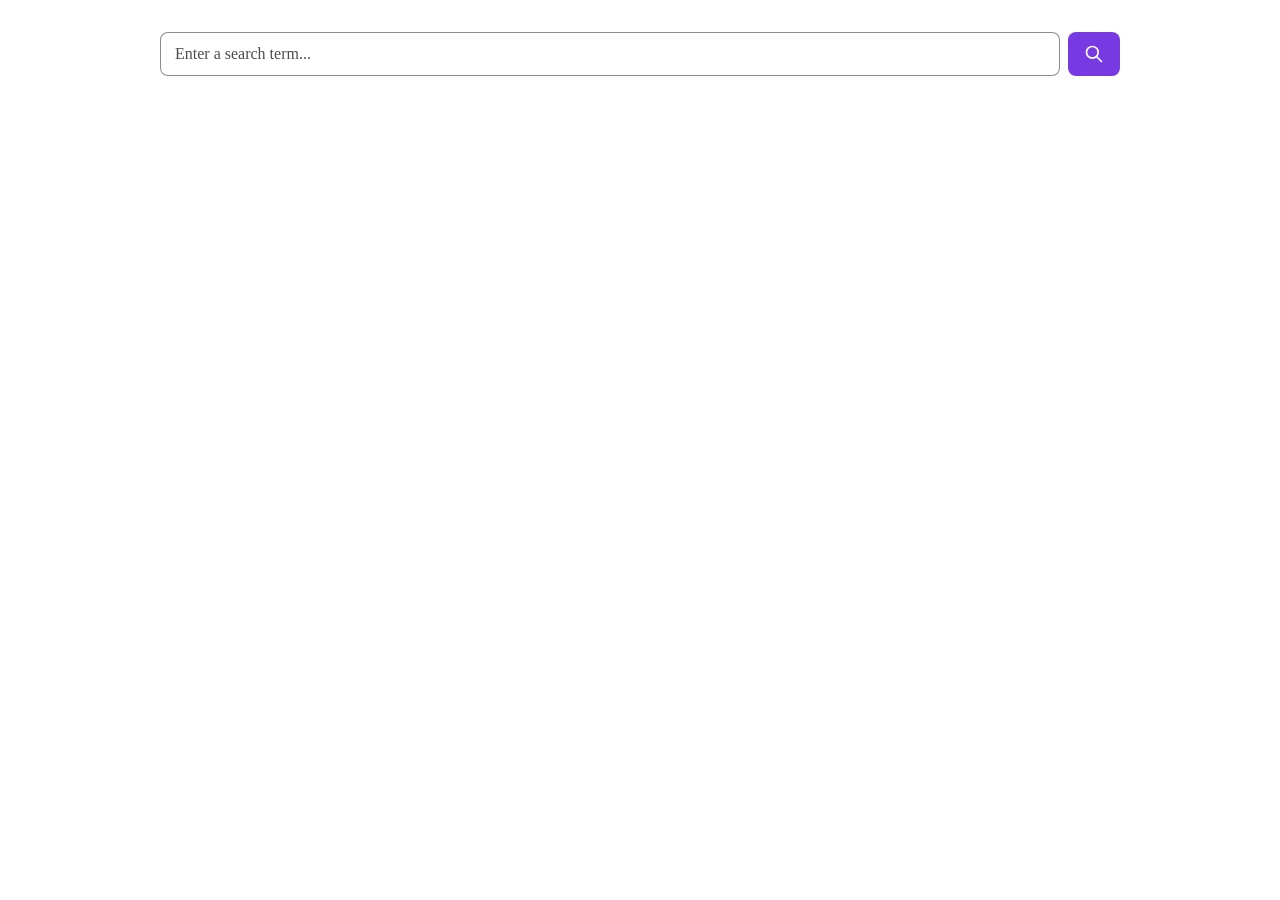
<file: aem-classic/test-page.html>
<!doctype html>
<html lang="en">
<head>
  <meta charset="utf-8">
  <meta name="viewport" content="width=device-width, initial-scale=1">
  <title>AEM Client Library Test</title>
  <link rel="stylesheet" href="clientlib-searchblox/css/searchblox-search.css">
</head>
<body style="max-width: 960px; margin: 32px auto; padding: 0 16px; background: #fff;">
  <!-- What an author pastes into an Embed (HTML) component: -->
  <div class="searchblox-search"></div>

  <script>window.SearchBloxConfig = { domain: window.location.origin, facets: 'contenttype,topics,keywords' };</script>
  <script src="clientlib-searchblox/js/searchblox-search.js"></script>
</body>
</html>
</file>
<file: aem-classic/clientlib-searchblox/css/searchblox-search.css>
/*
 * Theming. The widget adapts to the page: it inherits the page's text color and
 * font, keeps backgrounds transparent and derives greys from the text color, so it
 * works on light and dark pages without configuration. searchblox-core.js sets
 * data-sb-scheme="dark" when the page behind it is dark (or use the `scheme`
 * option); that only lightens the accent for text and darkens the solid fills.
 *
 * To brand it, set one variable on .searchblox-search (or :root):
 *   --sb-accent           brand color (default: SearchBlox purple #7639e2).
 *                          Hover, tint and dark-page text shades derive from it.
 * Optional:
 *   --sb-accent-contrast  text on accent fills such as the button (default: #fff)
 *   --sb-accent-text      accent for text and links, if the derived one is
 *                          not readable on your background
 *   --sb-radius           corner radius (default: 8px)
 *   --sb-font             font family (default: inherited)
 *   --sb-text             text color (default: inherited)
 *   --sb-surface          fill of the input and suggestion list
 *                          (default: #fff, or #1f1d24 on dark pages)
 *
 * The widget never sets these itself, so a site's values always win. The
 * --_sb-* variables below are internal.
 */
.searchblox-search {
  --_sb-accent: var(--sb-accent, #7639e2);
  --_sb-accent-text: var(--sb-accent-text, var(--_sb-accent));
  --_sb-accent-hover: color-mix(in srgb, var(--_sb-accent) 85%, #000);
  --_sb-accent-subtle: color-mix(in srgb, var(--_sb-accent) 10%, transparent);
  --_sb-accent-contrast: var(--sb-accent-contrast, #fff);
  --_sb-surface: var(--sb-surface, #fff);
  --_sb-muted: color-mix(in srgb, currentcolor 70%, transparent);
  --_sb-divider: color-mix(in srgb, currentcolor 18%, transparent);
  --_sb-control-border: color-mix(in srgb, currentcolor 45%, transparent);
  --_sb-hover: color-mix(in srgb, currentcolor 8%, transparent);
  --_sb-skeleton: color-mix(in srgb, currentcolor 10%, transparent);
  --_sb-card-border: color-mix(in srgb, var(--_sb-accent) 20%, transparent);
  --_sb-card-strip: var(--_sb-accent-subtle);
  --_sb-card-shadow: rgb(0 0 0 / 7.5%) 0 10px 15px -3px, rgb(0 0 0 / 5%) 0 4px 6px -2px;
  --_sb-mark: #fff3b0;
  --_sb-error: #b42318;

  /* One type scale, so nothing takes on the host page's text size. */
  --_sb-fs-title: 1.0625rem;
  --_sb-fs-body: 0.9375rem;
  --_sb-fs-ui: 0.875rem;
  --_sb-fs-meta: 0.8125rem;
  --_sb-fs-label: 0.75rem;

  display: block;
  color: var(--sb-text); /* unset (inherits) unless --sb-text is defined */
  font-size: 1rem;
  line-height: 1.5;
  font-family: var(--sb-font);
  container-type: inline-size;
}

/* Host sites style headings, paragraphs and lists globally (an EDS site gives
   headings its heading font and margins). Start them neutral inside the widget,
   so it looks the same on every site; the rules below set what they need.
   :where() keeps this reset weaker than any of the widget's own rules. */
.searchblox-search :where(h1, h2, h3, h4, h5, h6) {
  margin: 0;
  font-family: inherit;
  line-height: 1.3;
}

.searchblox-search :where(p, ul, ol, dl) {
  margin: 0;
}

.searchblox-search[data-sb-scheme='dark'] {
  --_sb-accent-text: var(--sb-accent-text, color-mix(in srgb, var(--_sb-accent) 45%, #fff));
  --_sb-accent-subtle: color-mix(in srgb, var(--_sb-accent) 25%, transparent);
  --_sb-surface: var(--sb-surface, #1f1d24);
  --_sb-mark: rgb(250 204 21 / 28%);
  --_sb-skeleton: color-mix(in srgb, currentcolor 22%, transparent);
  --_sb-card-border: color-mix(in srgb, currentcolor 14%, transparent);
  --_sb-card-strip: color-mix(in srgb, currentcolor 6%, transparent);
  --_sb-card-shadow: none;
  --_sb-error: #ff9c8f;

  color-scheme: dark;
}

.searchblox-search .sb-form {
  display: flex;
  gap: 8px;
  margin: 0 0 16px;
}

.searchblox-search .sb-input-wrap {
  position: relative;
  flex: 1;
}

.searchblox-search .sb-input {
  box-sizing: border-box;
  width: 100%;
  height: 44px;
  padding: 0 14px;
  border: 1px solid var(--_sb-control-border);
  border-radius: var(--sb-radius, 8px);
  background: var(--_sb-surface);
  color: inherit;
  font: inherit;
}

.searchblox-search .sb-input::placeholder {
  color: var(--_sb-muted);
  opacity: 1;
}

.searchblox-search .sb-input:focus-visible,
.searchblox-search button:focus-visible,
.searchblox-search a:focus-visible {
  outline: 2px solid var(--_sb-accent-text);
  outline-offset: 2px;
}

.searchblox-search .sb-submit {
  display: inline-flex;
  align-items: center;
  justify-content: center;
  height: 44px;
  margin: 0;
  padding: 0 16px;
  border: 0;
  border-radius: var(--sb-radius, 8px);
  background: var(--_sb-accent);
  color: var(--_sb-accent-contrast);
  font: inherit;
  font-weight: 600;
  cursor: pointer;
}

.searchblox-search .sb-submit:hover {
  background: var(--_sb-accent-hover);
}

.searchblox-search .sb-suggestions {
  position: absolute;
  z-index: 10;
  top: calc(100% + 4px);
  left: 0;
  right: 0;
  margin: 0;
  padding: 4px 0;
  list-style: none;
  border: 1px solid var(--_sb-control-border);
  border-radius: var(--sb-radius, 8px);
  background: var(--_sb-surface);
  box-shadow: 0 8px 24px rgb(0 0 0 / 12%);
}

.searchblox-search .sb-suggestions li {
  padding: 8px 14px;
  cursor: pointer;
}

.searchblox-search .sb-suggestions li[role='option']:hover,
.searchblox-search .sb-suggestions li[aria-selected='true'] {
  background: var(--_sb-hover);
}

.searchblox-search .sb-suggestions .sb-suggest-heading {
  display: flex;
  gap: 6px;
  align-items: center;
  padding: 10px 14px 4px;
  color: var(--_sb-muted);
  font-size: var(--_sb-fs-label);
  font-weight: 600;
  text-transform: uppercase;
  cursor: default;
}

.searchblox-search .sb-suggestions .sb-suggest-heading:not(:first-child) {
  margin-top: 4px;
  border-top: 1px solid var(--_sb-divider);
}

.searchblox-search .sb-summary {
  display: flex;
  flex-wrap: wrap;
  gap: 12px;
  align-items: center;
  margin-bottom: 28px;
}

.searchblox-search .sb-status {
  color: var(--_sb-muted);
  font-size: var(--_sb-fs-ui);
}

.searchblox-search .sb-facets-toggle {
  display: none;
  flex-shrink: 0;
  place-items: center;
  width: 44px;
  height: 44px;
  margin: 0;
  padding: 0;
  border: 0;
  border-radius: 12px;
  background: var(--_sb-accent-subtle);
  color: var(--_sb-accent-text);
  cursor: pointer;
}

.searchblox-search .sb-facets-toggle[aria-expanded='true'] {
  background: var(--_sb-hover);
  color: var(--_sb-muted);
}

.searchblox-search .sb-body {
  display: grid;
  grid-template-columns: 1fr;
  gap: 24px;
}

/* Wide layouts: facets are a sidebar shown with the toggle. Narrow layouts keep
   the collapsible "Filters" section and no toggle. */
@container (width >= 720px) {
  .searchblox-search .sb-facets-toggle:not([hidden]) {
    display: grid;
  }

  .searchblox-search:not(.sb-facets-open) .sb-facets {
    display: none;
  }

  .searchblox-search.sb-facets-open .sb-body:has(.sb-facets:not([hidden])) {
    grid-template-columns: 240px minmax(0, 1fr);
    column-gap: 48px;
  }

  .searchblox-search .sb-filters > summary {
    display: none;
  }
}

.searchblox-search .sb-body > * {
  min-width: 0;
}

.searchblox-search .sb-filters > summary {
  padding: 10px 14px;
  border: 1px solid var(--_sb-control-border);
  border-radius: var(--sb-radius, 8px);
  font-weight: 600;
  cursor: pointer;
}

.searchblox-search .sb-filters[open] > summary {
  margin-bottom: 16px;
}

.searchblox-search .sb-facet + .sb-facet {
  margin-top: 32px;
}

.searchblox-search .sb-facet h4 {
  margin: 0 0 8px;
  padding-bottom: 6px;
  border-bottom: 2px solid var(--_sb-divider);
  font-size: var(--_sb-fs-meta);
  font-weight: 600;
  text-transform: uppercase;
  color: var(--_sb-muted);
}

.searchblox-search .sb-facet ul,
.searchblox-search .sb-results,
.searchblox-search .sb-featured {
  margin: 0;
  padding: 0;
  list-style: none;
}

.searchblox-search .sb-facet-option {
  display: flex;
  gap: 8px;
  align-items: center;
  width: 100%;
  margin: 0;
  padding: 6px 8px;
  border: 0;
  border-radius: 6px;
  background: none;
  color: inherit;
  font: inherit;
  font-size: var(--_sb-fs-ui);
  line-height: 1.4;
  text-align: left;
  overflow-wrap: anywhere;
  cursor: pointer;
}

.searchblox-search .sb-facet-option input {
  flex-shrink: 0;
  width: 16px;
  height: 16px;
  margin: 0;
  accent-color: var(--_sb-accent);
  cursor: pointer;
}

.searchblox-search .sb-facet-option input:focus-visible {
  outline: 2px solid var(--_sb-accent-text);
  outline-offset: 2px;
}

.searchblox-search .sb-facet-name {
  flex: 1;
  display: -webkit-box;
  overflow: hidden;
  -webkit-box-orient: vertical;
  -webkit-line-clamp: 2;
}

.searchblox-search .sb-facet-option:hover {
  background: var(--_sb-hover);
}

.searchblox-search .sb-facet-option.is-active {
  background: var(--_sb-accent-subtle);
  color: var(--_sb-accent-text);
  font-weight: 600;
}

.searchblox-search .sb-facet-search {
  box-sizing: border-box;
  width: 100%;
  height: 34px;
  margin: 0 0 6px;
  padding: 0 10px;
  border: 1px solid var(--_sb-control-border);
  border-radius: 6px;
  background: var(--_sb-surface);
  color: inherit;
  font: inherit;
  font-size: var(--_sb-fs-ui);
}

.searchblox-search .sb-facet-search::placeholder {
  color: var(--_sb-muted);
  opacity: 1;
}

.searchblox-search .sb-facet-search:focus-visible {
  outline: 2px solid var(--_sb-accent-text);
  outline-offset: 2px;
}

.searchblox-search .sb-facet-more:not(:empty) {
  display: flex;
  gap: 16px;
  margin-top: 4px;
  padding-left: 8px;
  font-size: var(--_sb-fs-ui);
}

.searchblox-search .sb-facet-empty {
  padding: 6px 8px;
  color: var(--_sb-muted);
  font-size: var(--_sb-fs-ui);
}

.searchblox-search .sb-count {
  flex-shrink: 0;
  white-space: nowrap;
  color: var(--_sb-muted);
  font-size: 0.85em;
}

.searchblox-search .sb-link-button {
  margin: 0;
  padding: 0;
  border: 0;
  background: none;
  color: var(--_sb-accent-text);
  font: inherit;
  text-decoration: underline;
  cursor: pointer;
}

.searchblox-search .sb-results {
  display: flex;
  flex-direction: column;
  gap: 20px;
}

.searchblox-search .sb-result {
  overflow: hidden;
  border: 1px solid var(--_sb-card-border);
  border-radius: calc(var(--sb-radius, 8px) * 2);
  background: var(--_sb-surface);
  box-shadow: var(--_sb-card-shadow);
}

.searchblox-search .sb-result-content {
  display: flex;
  gap: 16px;
  align-items: flex-start;
  padding: 20px;
}

.searchblox-search .sb-result-fields {
  display: flex;
  flex: 1;
  flex-direction: column;
  gap: 8px;
  min-width: 0;
}

.searchblox-search .sb-result-thumb {
  flex-shrink: 0;
  width: 96px;
  height: 60px;
  border-radius: 6px;
  object-fit: cover;
}

/* Wide layouts show the whole image, up to 200x100. */
@container (width >= 720px) {
  .searchblox-search .sb-result-thumb {
    width: auto;
    max-width: 200px;
    height: 100px;
    border-radius: 0;
    object-fit: contain;
  }
}

.searchblox-search .sb-result-details {
  display: flex;
  flex-wrap: wrap;
  gap: 6px 24px;
  padding: 10px 20px;
  background: var(--_sb-card-strip);
  color: var(--_sb-muted);
  font-size: var(--_sb-fs-meta);
}

.searchblox-search .sb-result-detail {
  display: inline-flex;
  gap: 6px;
  align-items: center;
}

.searchblox-search .sb-result-detail svg {
  color: var(--_sb-accent-text);
}

.searchblox-search .sb-featured-item {
  position: relative;
  display: flex;
  gap: 16px;
  align-items: flex-start;
  margin-bottom: 20px;
  padding: 24px;
  border: 1px solid var(--_sb-card-border);
  border-radius: calc(var(--sb-radius, 8px) * 2);
  background: var(--_sb-accent-subtle);
}

.searchblox-search .sb-featured-item img {
  flex-shrink: 0;
  width: 64px;
  height: 64px;
  object-fit: contain;
}

.searchblox-search .sb-featured-fields {
  display: flex;
  flex: 1;
  flex-direction: column;
  gap: 12px;
  min-width: 0;
  padding-right: 88px; /* clear of the badge */
}

.searchblox-search .sb-featured-item a,
.searchblox-search .sb-featured-item strong {
  overflow-wrap: anywhere;
  font-size: var(--_sb-fs-title);
  font-weight: 500;
  line-height: 1.35;
}

.searchblox-search .sb-featured-item p {
  margin: 0;
  overflow-wrap: anywhere;
  font-size: var(--_sb-fs-body);
  line-height: 1.6;
}

.searchblox-search .sb-featured-badge {
  position: absolute;
  top: -1px;
  right: -1px;
  padding: 4px 14px;
  border-radius: 0 calc(var(--sb-radius, 8px) * 2) 0 var(--sb-radius, 8px);
  background: var(--_sb-accent);
  color: var(--_sb-accent-contrast);
  font-size: var(--_sb-fs-label);
  font-weight: 500;
  letter-spacing: 0.02em;
  text-transform: uppercase;
}

.searchblox-search .sb-ai {
  margin-bottom: 28px;
  padding: 18px 24px 20px;
  border: 1px solid var(--_sb-divider);
  border-radius: calc(var(--sb-radius, 8px) * 3);
  line-height: 1.6;
}

.searchblox-search .sb-ai-header {
  display: flex;
  gap: 12px;
  align-items: center;
  justify-content: space-between;
  margin-bottom: 10px;
}

.searchblox-search .sb-ai-regenerate {
  display: grid;
  place-items: center;
  width: 32px;
  height: 32px;
  margin: -6px -8px -6px 0;
  padding: 0;
  border: 0;
  border-radius: 8px;
  background: transparent;
  color: var(--_sb-accent-text);
  cursor: pointer;
}

.searchblox-search .sb-ai-regenerate:hover {
  background: var(--_sb-hover);
}

.searchblox-search .sb-ai-regenerate svg {
  transition: rotate 0.4s ease;
}

.searchblox-search .sb-ai-regenerate:hover svg {
  rotate: 180deg;
}

@media (prefers-reduced-motion: reduce) {
  .searchblox-search .sb-ai-regenerate svg {
    transition: none;
  }
}

/* Boxed like the AI overview. */
.searchblox-search .sb-faqs {
  margin-bottom: 28px;
  padding: 18px 24px 20px;
  border: 1px solid var(--_sb-divider);
  border-radius: calc(var(--sb-radius, 8px) * 3);
}

.searchblox-search .sb-faq-list > li:last-child .sb-faq {
  border-bottom: 0;
}

.searchblox-search .sb-faqs-title {
  margin: 0 0 6px;
  color: var(--_sb-muted);
  font-size: var(--_sb-fs-label);
  font-weight: 600;
  text-transform: uppercase;
}

.searchblox-search .sb-faqs-title svg {
  color: var(--_sb-accent-text);
}

.searchblox-search .sb-faq-list {
  margin: 0;
  padding: 0;
  list-style: none;
}

.searchblox-search .sb-faq {
  border-bottom: 1px solid var(--_sb-divider);
}

.searchblox-search .sb-faq > summary {
  display: flex;
  gap: 12px;
  justify-content: space-between;
  padding: 12px 4px;
  font-size: var(--_sb-fs-body);
  font-weight: 500;
  line-height: 1.5;
  list-style: none;
  cursor: pointer;
}

.searchblox-search .sb-faq > summary::-webkit-details-marker {
  display: none;
}

.searchblox-search .sb-faq > summary::after {
  content: '+';
  color: var(--_sb-accent-text);
  font-size: 1.25rem;
  font-weight: 400;
  line-height: 1;
}

.searchblox-search .sb-faq[open] > summary::after {
  content: '\2212';
}

.searchblox-search .sb-faq > summary:focus-visible {
  outline: 2px solid var(--_sb-accent-text);
  outline-offset: 2px;
}

.searchblox-search .sb-faq-body {
  padding: 0 4px 12px;
  font-size: var(--_sb-fs-body);
  line-height: 1.6;
}

.searchblox-search .sb-faq-body p {
  margin: 0 0 6px;
}

.searchblox-search .sb-faq-url {
  display: block;
  margin-bottom: 4px;
  color: var(--_sb-accent-text);
  font-size: var(--_sb-fs-meta);
  overflow-wrap: anywhere;
}

.searchblox-search .sb-faq-all {
  margin-top: 10px;
  font-size: var(--_sb-fs-ui);
}

.searchblox-search .sb-faq-all[hidden] {
  display: none;
}

.searchblox-search .sb-ai-title,
.searchblox-search .sb-faqs-title,
.searchblox-search .sb-chat-header h2 {
  display: flex;
  gap: 6px;
  align-items: center;
}

.searchblox-search .sb-ai-title {
  margin: 0;
  color: var(--_sb-muted);
  font-size: var(--_sb-fs-label);
  font-weight: 600;
  text-transform: uppercase;
}

.searchblox-search .sb-ai-title svg {
  color: var(--_sb-accent-text);
}

.searchblox-search .sb-ai-text,
.searchblox-search .sb-ai-points,
.searchblox-search .sb-ai-sources {
  font-size: var(--_sb-fs-body);
}

.searchblox-search .sb-ai h3 {
  margin: 24px 0 10px;
  color: var(--_sb-accent-text);
  font-size: var(--_sb-fs-ui);
  font-weight: 600;
}

.searchblox-search .sb-ai-time {
  display: flex;
  gap: 4px;
  align-items: center;
  margin: 24px 0 0;
  color: var(--_sb-accent-text);
  font-size: var(--_sb-fs-meta);
  font-weight: 600;
}

.searchblox-search .sb-ai-text p {
  margin: 0 0 8px;
}

.searchblox-search .sb-ai-points,
.searchblox-search .sb-ai-sources ol {
  margin: 0;
  padding-left: 20px;
}

.searchblox-search .sb-ai-points li {
  padding: 6px 0;
  border-bottom: 1px solid var(--_sb-divider);
}

.searchblox-search .sb-ai-points li:last-child {
  border-bottom: 0;
}

.searchblox-search .sb-ai-sources li {
  margin-bottom: 6px;
}

.searchblox-search .sb-ai-sources a {
  color: var(--_sb-accent-text);
  overflow-wrap: anywhere;
}

.searchblox-search .sb-ai-followups ul {
  display: flex;
  flex-wrap: wrap;
  gap: 8px;
  margin: 0;
  padding: 0;
  list-style: none;
}

.searchblox-search .sb-ai-followups button {
  display: inline-flex;
  gap: 6px;
  align-items: center;
  margin: 0;
  padding: 6px 12px;
  border: 1px solid var(--_sb-control-border);
  border-radius: 999px;
  background: transparent;
  color: inherit;
  font: inherit;
  font-size: var(--_sb-fs-ui);
  text-align: left;
  cursor: pointer;
}

.searchblox-search .sb-ai-followups button:hover {
  background: var(--_sb-hover);
}

.searchblox-search .sb-ai-status {
  margin: 0;
  color: var(--_sb-muted);
  font-size: var(--_sb-fs-meta);
}

.searchblox-search .sb-ai-loading span {
  display: block;
  height: 12px;
  margin-top: 10px;
  border-radius: 6px;
  background: var(--_sb-skeleton);
  animation: sb-pulse 1.5s ease-in-out infinite;
}

.searchblox-search .sb-ai-loading span:last-child {
  width: 60%;
}

@keyframes sb-pulse {
  50% { opacity: 0.5; }
}

@media (prefers-reduced-motion: reduce) {
  .searchblox-search .sb-ai-loading span {
    animation: none;
  }
}

.searchblox-search .sb-result-title {
  margin: 0;
  overflow-wrap: anywhere;
  font-size: var(--_sb-fs-title);
  font-weight: 500;
  line-height: 1.35;
}

.searchblox-search .sb-result-title a,
.searchblox-search .sb-featured-item a {
  color: var(--_sb-accent-text);
  text-decoration: none;
}

.searchblox-search .sb-result-title a:hover,
.searchblox-search .sb-featured-item a:hover {
  text-decoration: underline;
}

.searchblox-search .sb-result-url {
  overflow: hidden;
  color: var(--_sb-muted);
  font-size: var(--_sb-fs-meta);
  white-space: nowrap;
  text-overflow: ellipsis;
}

.searchblox-search .sb-result-desc {
  display: -webkit-box;
  margin: 0;
  overflow: hidden;
  overflow-wrap: anywhere;
  font-size: var(--_sb-fs-body);
  line-height: 1.6;
  -webkit-box-orient: vertical;
  -webkit-line-clamp: 3;
  line-clamp: 3;
}

.searchblox-search mark {
  padding: 0 1px;
  background: var(--_sb-mark);
  color: inherit;
}

.searchblox-search .sb-badge {
  display: inline-block;
  margin-right: 6px;
  padding: 1px 6px;
  border-radius: 4px;
  background: var(--_sb-hover);
  color: var(--_sb-muted);
  font-size: var(--_sb-fs-label);
  font-weight: 600;
}

.searchblox-search .sb-pagination {
  display: flex;
  flex-wrap: wrap;
  gap: 4px;
  justify-content: center;
  margin-top: 60px;
}

.searchblox-search .sb-page {
  display: grid;
  place-items: center;
  min-width: 36px;
  height: 36px;
  margin: 0;
  padding: 4px;
  border: 0;
  border-radius: 999px;
  background: transparent;
  color: var(--_sb-accent-text);
  font: inherit;
  font-size: var(--_sb-fs-ui);
  line-height: 1;
  cursor: pointer;
}

.searchblox-search .sb-page-step {
  background: var(--_sb-hover);
}

.searchblox-search .sb-page:not(:disabled, .is-active):hover {
  background: var(--_sb-accent-subtle);
}

.searchblox-search .sb-page.is-active {
  background: var(--_sb-accent);
  color: var(--_sb-accent-contrast);
}

.searchblox-search .sb-page:disabled {
  opacity: 0.4;
  cursor: default;
}

.searchblox-search[aria-busy='true'] .sb-main {
  opacity: 0.5;
  transition: opacity 0.2s;
}

.searchblox-search .sb-error {
  color: var(--_sb-error);
}

.searchblox-search.sb-box-only .sb-form {
  margin: 0;
}

/* The widget is a size container (for its container queries), so it has no
   width of its own: in a spot that sizes to its content, such as the EDS
   header's tools, a search box would collapse. Give it a sensible minimum. */
.searchblox-search.sb-box-only {
  min-width: clamp(10rem, 45vw, 18rem);
}

/* Search Settings and Plugin Settings (`settings` option): icon buttons beside
   the search button, each opening a panel below it. */
.searchblox-search .sb-settings {
  position: relative;
}

.searchblox-search .sb-settings-toggle {
  display: grid;
  place-items: center;
  width: 44px;
  height: 44px;
  margin: 0;
  padding: 0;
  border: 1px solid var(--_sb-control-border);
  border-radius: var(--sb-radius, 8px);
  background: var(--_sb-surface);
  color: var(--_sb-accent-text);
  cursor: pointer;
}

.searchblox-search .sb-settings-toggle:hover,
.searchblox-search .sb-settings-toggle[aria-expanded='true'] {
  background: var(--_sb-accent-subtle);
}

.searchblox-search .sb-settings-panel {
  position: absolute;
  z-index: 20;
  top: calc(100% + 6px);
  right: 0;
  box-sizing: border-box;
  width: 300px;
  max-width: calc(100vw - 32px);
  padding: 16px;
  border: 1px solid var(--_sb-control-border);
  border-radius: var(--sb-radius, 8px);
  background: var(--_sb-surface);
  box-shadow: 0 8px 24px rgb(0 0 0 / 12%);
  font-size: var(--_sb-fs-ui);
}

.searchblox-search .sb-settings-panel[hidden] {
  display: none;
}

.searchblox-search .sb-settings-title {
  margin: 0 0 4px;
  font-size: 1rem;
  font-weight: 600;
}

.searchblox-search .sb-setting {
  display: grid;
  gap: 8px;
  padding: 14px 0;
}

.searchblox-search .sb-setting + .sb-setting {
  border-top: 1px solid var(--_sb-divider);
}

.searchblox-search .sb-setting-label {
  color: var(--_sb-muted);
  font-weight: 600;
}

.searchblox-search .sb-setting-values {
  display: flex;
  justify-content: space-between;
  color: var(--_sb-muted);
  font-size: var(--_sb-fs-meta);
}

.searchblox-search .sb-setting-values strong {
  margin-left: 6px;
  color: var(--sb-text, currentcolor);
}

.searchblox-search .sb-setting.sb-disabled {
  opacity: 0.5;
}

.searchblox-search .sb-range {
  width: 100%;
  margin: 0;
  accent-color: var(--_sb-accent);
  cursor: pointer;
}

.searchblox-search .sb-range:disabled {
  cursor: not-allowed;
}

.searchblox-search .sb-settings-actions {
  display: flex;
  gap: 12px;
  align-items: center;
  justify-content: flex-end;
  margin-top: 6px;
}

.searchblox-search .sb-settings-apply {
  height: 34px;
  padding: 0 16px;
  border: 0;
  border-radius: var(--sb-radius, 8px);
  background: var(--_sb-accent);
  color: var(--_sb-accent-contrast);
  font: inherit;
  font-weight: 600;
  cursor: pointer;
}

.searchblox-search .sb-settings-apply:hover {
  background: var(--_sb-accent-hover);
}

.searchblox-search .sb-settings-list {
  margin: 0;
  padding: 0;
  list-style: none;
}

.searchblox-search .sb-setting-switch {
  display: flex;
  gap: 12px;
  align-items: center;
  justify-content: space-between;
  padding: 13px 0;
  cursor: pointer;
}

.searchblox-search .sb-settings-list li + li {
  border-top: 1px solid var(--_sb-divider);
}

.searchblox-search .sb-switch {
  position: relative;
  flex: none;
  width: 36px;
  height: 20px;
  margin: 0;
  border-radius: 10px;
  background: var(--_sb-control-border);
  appearance: none;
  cursor: pointer;
  transition: background 0.15s;
}

.searchblox-search .sb-switch::before {
  content: '';
  position: absolute;
  top: 2px;
  left: 2px;
  width: 16px;
  height: 16px;
  border-radius: 50%;
  background: #fff;
  box-shadow: 0 1px 2px rgb(0 0 0 / 30%);
  transition: transform 0.15s;
}

.searchblox-search .sb-switch:checked {
  background: var(--_sb-accent);
}

.searchblox-search .sb-switch:checked::before {
  transform: translateX(16px);
}

@media (prefers-reduced-motion: reduce) {
  .searchblox-search .sb-switch,
  .searchblox-search .sb-switch::before {
    transition: none;
  }
}

.searchblox-search .sb-switch:focus-visible {
  outline: 2px solid var(--_sb-accent-text);
  outline-offset: 2px;
}

.searchblox-search .sb-settings-list .sb-disabled .sb-setting-switch {
  opacity: 0.55;
  cursor: not-allowed;
}

.searchblox-search .sb-switch:disabled {
  cursor: not-allowed;
}

.searchblox-search .sb-sr-only {
  position: absolute;
  width: 1px;
  height: 1px;
  overflow: hidden;
  clip-path: inset(50%);
  white-space: nowrap;
}

/* Chat: a separate .searchblox-search host on <body>. Containment would make it
   the containing block for the fixed launcher and panel, so it's switched off. */
.searchblox-search.sb-chat-host {
  container-type: normal;
}

.searchblox-search.sb-chat-host[hidden] {
  display: none;
}

.searchblox-search .sb-chat-launcher {
  position: fixed;
  right: 20px;
  bottom: 20px;
  z-index: 1000;
  display: inline-flex;
  align-items: center;
  justify-content: center;
  width: 56px;
  height: 56px;
  margin: 0;
  padding: 0;
  border: 0;
  border-radius: 50%;
  background: var(--_sb-accent);
  color: var(--_sb-accent-contrast);
  font: inherit;
  font-weight: 600;
  box-shadow: 0 4px 16px rgb(0 0 0 / 25%);
  cursor: pointer;
}

.searchblox-search .sb-chat-launcher:hover {
  background: var(--_sb-accent-hover);
}

.searchblox-search .sb-chat {
  position: fixed;
  right: 20px;
  bottom: 88px;
  z-index: 1000;
  display: flex;
  flex-direction: column;
  box-sizing: border-box;
  width: min(400px, calc(100vw - 40px));
  height: min(600px, calc(100dvh - 118px));
  overflow: hidden;
  border: 1px solid var(--_sb-divider);
  border-radius: calc(var(--sb-radius, 8px) * 2);
  background: var(--_sb-surface);
  box-shadow: 0 12px 40px rgb(0 0 0 / 25%);
}

.searchblox-search .sb-chat[hidden] {
  display: none;
}

.searchblox-search .sb-chat-header {
  display: flex;
  gap: 4px;
  align-items: center;
  padding: 10px 12px 10px 16px;
  border-bottom: 1px solid var(--_sb-divider);
}

.searchblox-search .sb-chat-header h2 {
  flex: 1;
  margin: 0;
  font-size: 1rem;
}

.searchblox-search .sb-chat-name {
  color: var(--_sb-accent-text);
}

.searchblox-search .sb-chat-header button,
.searchblox-search .sb-votes button {
  display: inline-flex;
  align-items: center;
  margin: 0;
  padding: 6px;
  border: 0;
  border-radius: 6px;
  background: transparent;
  color: inherit;
  font: inherit;
  font-size: var(--_sb-fs-ui);
  cursor: pointer;
}

.searchblox-search .sb-chat-header button:hover,
.searchblox-search .sb-votes button:not([aria-disabled]):hover {
  background: var(--_sb-hover);
}

.searchblox-search .sb-chat-log {
  display: flex;
  flex: 1;
  flex-direction: column;
  gap: 12px;
  padding: 16px;
  overflow-y: auto;
  overscroll-behavior: contain;
  line-height: 1.5;
}

.searchblox-search .sb-chat-msg {
  max-width: 85%;
  overflow-wrap: anywhere;
}

.searchblox-search .sb-chat-msg.is-user {
  align-self: flex-end;
}

.searchblox-search .sb-chat-msg.is-bot {
  align-self: flex-start;
}

.searchblox-search .sb-chat-bubble {
  padding: 10px 12px;
  border-radius: 12px;
  background: var(--_sb-hover);
}

.searchblox-search .is-user .sb-chat-bubble {
  border-bottom-right-radius: 0;
  background: var(--_sb-accent);
  color: var(--_sb-accent-contrast);
}

.searchblox-search .is-bot .sb-chat-bubble {
  border-bottom-left-radius: 0;
}

.searchblox-search .sb-chat-speaker {
  margin: 0 0 6px;
  color: var(--_sb-accent-text);
  font-size: var(--_sb-fs-label);
  font-weight: 600;
  line-height: 1;
}

.searchblox-search .is-user .sb-chat-speaker {
  color: inherit;
}

.searchblox-search .sb-chat-details {
  display: flex;
  gap: 6px;
  align-items: center;
  justify-content: space-between;
  margin-top: 10px;
  color: var(--_sb-muted);
  font-size: var(--_sb-fs-label);
  line-height: 1;
}

.searchblox-search .is-user .sb-chat-details {
  color: color-mix(in srgb, var(--_sb-accent-contrast) 85%, transparent);
}

.searchblox-search .sb-chat-time {
  display: inline-block;
}

.searchblox-search .sb-chat-time::first-letter {
  text-transform: uppercase;
}

.searchblox-search .sb-chat-duration {
  display: inline-flex;
  gap: 2px;
  align-items: center;
  margin-left: 6px;
  padding-left: 6px;
  border-left: 1px solid var(--_sb-divider);
}

.searchblox-search .sb-chat-text p,
.searchblox-search .sb-chat-action p {
  margin: 0 0 8px;
}

.searchblox-search .sb-chat-text {
  font-size: var(--_sb-fs-body);
}

.searchblox-search p.sb-chat-text {
  margin: 0;
}

.searchblox-search .sb-chat-text > :last-child {
  margin-bottom: 0;
}

.searchblox-search .sb-ai-text ul,
.searchblox-search .sb-ai-text ol,
.searchblox-search .sb-chat-text ul,
.searchblox-search .sb-chat-text ol {
  margin: 0 0 8px;
  padding-left: 20px;
}

.searchblox-search .sb-chat-pending {
  color: var(--_sb-muted);
  font-size: var(--_sb-fs-ui);
}

.searchblox-search .sb-chat-sources {
  margin: 6px 0 0;
  padding-left: 24px;
  font-size: var(--_sb-fs-meta);
}

.searchblox-search .sb-chat-sources a,
.searchblox-search .sb-chat-action a {
  color: var(--_sb-accent-text);
}

.searchblox-search .sb-chat-action {
  margin-top: 8px;
  font-size: var(--_sb-fs-ui);
}

.searchblox-search .sb-votes {
  display: flex;
  gap: 2px;
  color: var(--_sb-muted);
}

.searchblox-search .sb-chat-details .sb-votes {
  margin: -6px -6px -6px 0;
  color: inherit;
}

.searchblox-search .sb-votes button[aria-pressed='true'] {
  color: var(--_sb-accent-text);
}

.searchblox-search .sb-votes button[aria-disabled] {
  cursor: default;
}

.searchblox-search .sb-votes button[aria-disabled]:not([aria-pressed='true']) {
  opacity: 0.4;
}

.searchblox-search .sb-chat-form {
  display: flex;
  gap: 8px;
  padding: 12px;
  border-top: 1px solid var(--_sb-divider);
}

.searchblox-search .sb-chat-form .sb-submit {
  padding: 0 12px;
}

.searchblox-search .sb-chat-form .sb-submit:disabled {
  opacity: 0.5;
  cursor: default;
}

@media (max-width: 480px) {
  .searchblox-search .sb-chat-launcher {
    right: 16px;
    bottom: 16px;
  }

  .searchblox-search .sb-chat {
    right: 16px;
    bottom: 84px;
    left: 16px;
    width: auto;
    height: calc(100dvh - 108px);
  }
}

/* LLM-generated fields (`llmFields`): topic chips, and in "both" mode a box
   under the card with the generated title, description and topics. */
.searchblox-search .sb-topics {
  display: flex;
  flex-wrap: wrap;
  gap: 6px;
  margin: 10px 0 0;
  padding: 0;
  list-style: none;
}

.searchblox-search .sb-topic {
  display: inline-block;
  padding: 3px 7px;
  border: 1px solid var(--_sb-card-border);
  border-radius: 4px;
  background: var(--_sb-accent-subtle);
  color: var(--_sb-accent-text);
  font: inherit;
  font-size: var(--_sb-fs-label);
  font-weight: 600;
  line-height: 1.2;
}

.searchblox-search button.sb-topic {
  cursor: pointer;
}

.searchblox-search button.sb-topic:hover {
  border-color: var(--_sb-accent-text);
}

.searchblox-search .sb-topics-more {
  font-size: var(--_sb-fs-label);
}

.searchblox-search .sb-llm {
  margin: 0 20px 20px;
  padding: 14px 16px;
  border: 1px solid var(--_sb-card-border);
  border-radius: calc(var(--sb-radius, 8px) * 1.5);
  background: linear-gradient(135deg, var(--_sb-accent-subtle), transparent 70%);
}

.searchblox-search .sb-llm-label {
  display: flex;
  gap: 6px;
  align-items: center;
  margin: 0 0 8px;
  color: var(--_sb-muted);
  font-size: var(--_sb-fs-label);
  font-weight: 600;
  text-transform: uppercase;
}

.searchblox-search .sb-llm-label svg {
  color: var(--_sb-accent-text);
}

.searchblox-search .sb-llm-title {
  margin: 0 0 4px;
  color: var(--_sb-accent-text);
  font-weight: 500;
}

.searchblox-search .sb-llm-desc {
  margin: 0;
  font-size: var(--_sb-fs-body);
  line-height: 1.5;
}

/* SearchAI Assist (`assist`): the pick button on each card, the tray of picked
   results and the dialog. Tray and dialog live in their own host on <body>. */
.searchblox-search .sb-result-heading .sb-result-title {
  display: inline;
}

.searchblox-search .sb-assist-pick {
  display: inline-flex;
  gap: 4px;
  align-items: center;
  margin: 0 0 0 8px;
  padding: 2px 10px 2px 6px;
  border: 1px solid var(--_sb-accent);
  border-radius: 999px;
  background: var(--_sb-accent);
  color: var(--_sb-accent-contrast);
  font: inherit;
  font-size: var(--_sb-fs-label);
  font-weight: 500;
  line-height: 1.4;
  vertical-align: middle;
  white-space: nowrap;
  cursor: pointer;
}

.searchblox-search .sb-assist-pick:hover {
  border-color: var(--_sb-accent-hover);
  background: var(--_sb-accent-hover);
}

.searchblox-search .sb-assist-pick[aria-pressed='true'] {
  --_sb-assist-picked: color-mix(in srgb, var(--_sb-accent) 70%, #000);

  border-color: var(--_sb-assist-picked);
  background: var(--_sb-assist-picked);
}

.searchblox-search .sb-assist-pick:disabled {
  border-color: var(--_sb-control-border);
  background: transparent;
  color: var(--_sb-muted);
  cursor: not-allowed;
}

.searchblox-search.sb-assist-host {
  container-type: normal;
}

html.sb-assist-open {
  overflow: hidden;
}

.searchblox-search .sb-assist-tray {
  position: fixed;
  left: 20px;
  bottom: 20px;
  z-index: 999;
  box-sizing: border-box;
  width: min(340px, calc(100vw - 40px));
  padding: 14px 16px 16px;
  border: 1px solid var(--_sb-divider);
  border-radius: calc(var(--sb-radius, 8px) * 2);
  background: var(--_sb-surface);
  box-shadow: 0 12px 40px rgb(0 0 0 / 25%);
  font-size: var(--_sb-fs-ui);
}

.searchblox-search .sb-assist-tray[hidden] {
  display: none;
}

/* On phones, above the chat button. */
@media (max-width: 480px) {
  .searchblox-search .sb-assist-tray {
    left: 16px;
    bottom: 84px;
    width: calc(100vw - 32px);
  }
}

.searchblox-search .sb-assist-header {
  display: flex;
  gap: 4px;
  align-items: center;
}

.searchblox-search .sb-assist-header h2 {
  display: flex;
  flex: 1;
  flex-wrap: wrap;
  gap: 6px;
  align-items: center;
  margin: 0;
  font-size: 1rem;
  font-weight: 600;
}

.searchblox-search .sb-assist-header h2 svg {
  color: var(--_sb-accent-text);
}

.searchblox-search .sb-assist-selected {
  color: var(--_sb-muted);
  font-size: var(--_sb-fs-meta);
  font-weight: 400;
}

.searchblox-search .sb-assist-icon {
  display: grid;
  place-items: center;
  width: 32px;
  height: 32px;
  padding: 0;
  border: 0;
  border-radius: 8px;
  background: transparent;
  color: var(--_sb-muted);
  cursor: pointer;
}

.searchblox-search .sb-assist-icon:hover {
  background: var(--_sb-hover);
  color: inherit;
}

.searchblox-search .sb-assist-docs {
  display: grid;
  gap: 6px;
  margin: 10px 0;
  padding: 0;
  list-style: none;
}

.searchblox-search .sb-assist-docs li {
  display: flex;
  min-width: 0;
  gap: 4px;
  align-items: center;
  padding: 4px 4px 4px 10px;
  border-radius: var(--sb-radius, 8px);
  background: var(--_sb-accent-subtle);
}

.searchblox-search .sb-assist-doc {
  flex: 1;
  min-width: 0;
  overflow: hidden;
  color: var(--_sb-accent-text);
  text-decoration: none;
  text-overflow: ellipsis;
  white-space: nowrap;
}

.searchblox-search .sb-assist-remove {
  display: grid;
  flex: none;
  place-items: center;
  width: 24px;
  height: 24px;
  padding: 0;
  border: 0;
  border-radius: 6px;
  background: transparent;
  color: var(--_sb-muted);
  cursor: pointer;
}

.searchblox-search .sb-assist-remove:hover {
  background: var(--_sb-hover);
}

.searchblox-search .sb-assist-count {
  margin: 0 0 12px;
  color: var(--_sb-muted);
  font-size: var(--_sb-fs-meta);
}

.searchblox-search .sb-assist-actions {
  display: flex;
  gap: 12px;
  align-items: center;
  justify-content: flex-end;
}

.searchblox-search .sb-assist {
  box-sizing: border-box;
  flex-direction: column;
  width: min(760px, calc(100vw - 32px));
  height: min(720px, calc(100dvh - 32px));
  max-height: none;
  padding: 0;
  border: 1px solid var(--_sb-divider);
  border-radius: calc(var(--sb-radius, 8px) * 2);
  background: var(--_sb-surface);
  color: inherit;
  box-shadow: 0 12px 40px rgb(0 0 0 / 25%);
}

.searchblox-search .sb-assist[open] {
  display: flex;
}

.searchblox-search .sb-assist::backdrop {
  background: rgb(0 0 0 / 45%);
}

.searchblox-search .sb-assist > .sb-assist-header {
  padding: 10px 12px 10px 18px;
  border-bottom: 1px solid var(--_sb-divider);
}

.searchblox-search .sb-assist-log {
  display: flex;
  flex: 1;
  flex-direction: column;
  gap: 14px;
  padding: 18px;
  overflow-y: auto;
  overscroll-behavior: contain;
  line-height: 1.5;
}

.searchblox-search .sb-assist-intro,
.searchblox-search .sb-assist-wait {
  margin: 0;
  color: var(--_sb-muted);
}

.searchblox-search .sb-assist-wait {
  animation: sb-pulse 1.5s ease-in-out infinite;
}

.searchblox-search .sb-assist-prompts {
  display: flex;
  flex-wrap: wrap;
  gap: 8px;
}

.searchblox-search .sb-assist-prompt {
  display: inline-flex;
  gap: 6px;
  align-items: center;
  padding: 8px 12px;
  border: 1px solid var(--_sb-card-border);
  border-radius: 999px;
  background: var(--_sb-accent-subtle);
  color: var(--_sb-accent-text);
  font: inherit;
  font-size: var(--_sb-fs-ui);
  font-weight: 600;
  text-transform: capitalize;
  cursor: pointer;
}

.searchblox-search .sb-assist-own {
  text-transform: none;
}

.searchblox-search .sb-assist-prompt:hover:not(:disabled) {
  border-color: var(--_sb-accent-text);
}

.searchblox-search .sb-assist-prompt:disabled {
  cursor: default;
  opacity: 0.5;
}

.searchblox-search .sb-assist .sb-chat-msg.is-bot {
  max-width: 100%;
}

.searchblox-search .sb-assist .sb-chat-msg.is-user .sb-chat-bubble {
  text-transform: capitalize;
}

.searchblox-search .sb-assist-doc-title {
  margin: 0 0 8px;
  font-size: var(--_sb-fs-body);
}

.searchblox-search .sb-assist-doc-title a {
  color: var(--_sb-accent-text);
}

.searchblox-search .sb-assist-copy {
  display: flex;
  gap: 2px;
  margin-top: 4px;
}

.searchblox-search .sb-assist-form {
  padding: 12px 18px 14px;
  border-top: 1px solid var(--_sb-divider);
}

.searchblox-search .sb-assist-compose {
  display: flex;
  gap: 8px;
  align-items: flex-start;
}

.searchblox-search .sb-assist-compose[hidden] {
  display: none;
}

.searchblox-search .sb-assist-input {
  box-sizing: border-box;
  flex: 1;
  min-height: 44px;
  padding: 10px 14px;
  border: 1px solid var(--_sb-control-border);
  border-radius: var(--sb-radius, 8px);
  background: var(--_sb-surface);
  color: inherit;
  font: inherit;
  resize: vertical;
}

.searchblox-search .sb-assist-input:focus-visible {
  outline: 2px solid var(--_sb-accent-text);
  outline-offset: 2px;
}

.searchblox-search .sb-assist-chosen {
  display: flex;
  flex-wrap: wrap;
  margin: 10px 0 0;
}

.searchblox-search .sb-assist-chosen li {
  max-width: 100%;
  font-size: var(--_sb-fs-meta);
}

.searchblox-search .sb-assist-chosen .sb-assist-doc {
  max-width: 260px;
}

/* Tables and rules in LLM answers (Assist's compare answers a table). */
.searchblox-search .sb-table {
  margin: 0 0 8px;
  overflow-x: auto;
}

.searchblox-search .sb-table table {
  border-collapse: collapse;
  font-size: var(--_sb-fs-ui);
}

.searchblox-search .sb-table th,
.searchblox-search .sb-table td {
  padding: 8px 10px;
  border: 1px solid var(--_sb-divider);
  text-align: left;
  vertical-align: top;
}

.searchblox-search .sb-table th {
  background: var(--_sb-hover);
}

.searchblox-search .sb-chat-text hr {
  margin: 16px 0;
  border: 0;
  border-top: 1px solid var(--_sb-divider);
}

/* AI recommendations (`recommendations`): compact cards between the SmartFAQs
   and the results. */
.searchblox-search .sb-recs {
  margin-bottom: 28px;
}

.searchblox-search .sb-recs .sb-ai-title {
  margin-bottom: 12px;
}

.searchblox-search .sb-recs-updating {
  margin-left: 6px;
  font-weight: 400;
  text-transform: none;
  animation: sb-pulse 1.5s ease-in-out infinite;
}

.searchblox-search .sb-recs-list {
  display: grid;
  grid-template-columns: repeat(auto-fill, minmax(220px, 1fr));
  gap: 12px;
  margin: 0;
  padding: 0;
  list-style: none;
}

.searchblox-search .sb-rec {
  display: flex;
  flex-direction: column;
  gap: 6px;
  min-width: 0;
  padding: 14px 16px;
  border: 1px solid var(--_sb-card-border);
  border-radius: calc(var(--sb-radius, 8px) * 1.5);
  background: var(--_sb-surface);
  box-shadow: var(--_sb-card-shadow);
}

.searchblox-search .sb-rec .sb-result-title {
  font-size: var(--_sb-fs-body);
}

.searchblox-search .sb-rec .sb-result-desc {
  margin: 0;
  font-size: var(--_sb-fs-body);
}

.searchblox-search .sb-rec-new {
  display: inline-flex;
  gap: 3px;
  align-items: center;
  margin-left: 6px;
  padding: 1px 6px;
  border-radius: 4px;
  background: var(--_sb-accent-subtle);
  color: var(--_sb-accent-text);
  font-size: var(--_sb-fs-label);
  font-weight: 600;
  vertical-align: middle;
}

.searchblox-search .sb-rec-details {
  display: flex;
  flex-wrap: wrap;
  gap: 4px 14px;
  margin-top: auto;
  color: var(--_sb-muted);
  font-size: var(--_sb-fs-label);
}

.searchblox-search .sb-setting-modes {
  display: flex;
  gap: 16px;
  padding: 0 0 14px;
  font-size: var(--_sb-fs-meta);
}

.searchblox-search .sb-setting-modes[hidden] {
  display: none;
}

.searchblox-search .sb-setting-modes label {
  display: inline-flex;
  gap: 6px;
  align-items: center;
  cursor: pointer;
}

.searchblox-search .sb-setting-modes input {
  margin: 0;
  accent-color: var(--_sb-accent);
}

@media (prefers-reduced-motion: reduce) {
  .searchblox-search .sb-assist-wait,
  .searchblox-search .sb-recs-updating {
    animation: none;
  }
}

/* Sort menu (keyword search only), beside the results count. */
.searchblox-search .sb-sort {
  display: flex;
  gap: 8px;
  align-items: center;
  margin-left: auto;
  color: var(--_sb-muted);
  font-size: var(--_sb-fs-ui);
}

.searchblox-search .sb-sort[hidden],
.searchblox-search .sb-selected[hidden],
.searchblox-search .sb-empty[hidden],
.searchblox-search .sb-aimode[hidden],
.searchblox-search .sb-chat-prompts[hidden],
.searchblox-search .sb-empty-popular[hidden] {
  display: none;
}

.searchblox-search .sb-sort-wrap {
  position: relative;
  display: inline-flex;
  align-items: center;
}

.searchblox-search .sb-sort-select {
  height: 34px;
  padding: 0 30px 0 12px;
  border: 1px solid var(--_sb-control-border);
  border-radius: var(--sb-radius, 8px);
  background: var(--_sb-surface);
  color: inherit;
  font: inherit;
  appearance: none;
  cursor: pointer;
}

.searchblox-search .sb-sort-wrap svg {
  position: absolute;
  right: 10px;
  pointer-events: none;
}

.searchblox-search .sb-sort-select:focus-visible,
.searchblox-search .sb-voice:focus-visible {
  outline: 2px solid var(--_sb-accent-text);
  outline-offset: 2px;
}

.searchblox-search .sb-sort-dirs {
  display: inline-flex;
  overflow: hidden;
  border: 1px solid var(--_sb-control-border);
  border-radius: var(--sb-radius, 8px);
}

.searchblox-search .sb-sort-dir {
  display: grid;
  place-items: center;
  width: 34px;
  height: 32px;
  margin: 0;
  padding: 0;
  border: 0;
  background: transparent;
  color: var(--_sb-muted);
  cursor: pointer;
}

.searchblox-search .sb-sort-dir + .sb-sort-dir {
  border-left: 1px solid var(--_sb-control-border);
}

.searchblox-search .sb-sort-dir:hover {
  background: var(--_sb-hover);
}

.searchblox-search .sb-sort-dir[aria-pressed='true'] {
  background: var(--_sb-accent-subtle);
  color: var(--_sb-accent-text);
}

/* Selected filters as removable chips, with "Clear all". */
.searchblox-search .sb-selected {
  display: flex;
  flex-wrap: wrap;
  gap: 8px;
  margin-bottom: 20px;
}

.searchblox-search .sb-chip {
  display: inline-flex;
  gap: 6px;
  align-items: center;
  max-width: 100%;
  margin: 0;
  padding: 4px 10px 4px 12px;
  border: 1px solid var(--_sb-card-border);
  border-radius: 999px;
  background: var(--_sb-accent-subtle);
  color: var(--_sb-accent-text);
  font: inherit;
  font-size: var(--_sb-fs-ui);
  cursor: pointer;
}

.searchblox-search .sb-chip span {
  overflow: hidden;
  white-space: nowrap;
  text-overflow: ellipsis;
}

.searchblox-search .sb-chip svg {
  flex: none;
}

.searchblox-search .sb-chip:hover {
  border-color: var(--_sb-accent-text);
}

.searchblox-search .sb-chip-clear {
  padding: 4px 12px;
  border-color: var(--_sb-control-border);
  background: transparent;
  color: inherit;
  font-weight: 600;
}

/* No results: tips and popular searches. */
.searchblox-search .sb-empty {
  display: flex;
  gap: 20px;
  align-items: flex-start;
  padding: 24px;
  border: 1px solid var(--_sb-divider);
  border-radius: calc(var(--sb-radius, 8px) * 2);
}

.searchblox-search .sb-empty > svg {
  flex: none;
  color: var(--_sb-accent-text);
}

.searchblox-search .sb-empty p {
  margin: 0 0 6px;
  font-size: var(--_sb-fs-body);
  color: var(--_sb-muted);
}

.searchblox-search .sb-empty .sb-empty-title {
  color: inherit;
  font-size: var(--_sb-fs-title);
  font-weight: 600;
}

.searchblox-search .sb-empty-popular {
  margin-top: 18px;
}

.searchblox-search .sb-empty-popular ul {
  display: flex;
  flex-wrap: wrap;
  gap: 8px;
  margin: 8px 0 0;
  padding: 0;
  list-style: none;
}

.searchblox-search .sb-empty-popular button,
.searchblox-search .sb-chat-prompts button {
  display: inline-flex;
  gap: 6px;
  align-items: center;
  margin: 0;
  padding: 6px 12px;
  border: 1px solid var(--_sb-control-border);
  border-radius: 999px;
  background: transparent;
  color: inherit;
  font: inherit;
  font-size: var(--_sb-fs-ui);
  text-align: left;
  cursor: pointer;
}

.searchblox-search .sb-empty-popular button:hover,
.searchblox-search .sb-chat-prompts button:hover {
  background: var(--_sb-hover);
}

.searchblox-search .sb-empty-popular svg {
  color: var(--_sb-accent-text);
}

/* Load more, in place of the page numbers. */
.searchblox-search .sb-load-more {
  display: inline-flex;
  gap: 8px;
  align-items: center;
  height: 40px;
  margin: 0;
  padding: 0 24px;
  border: 1px solid var(--_sb-accent-text);
  border-radius: 999px;
  background: transparent;
  color: var(--_sb-accent-text);
  font: inherit;
  font-weight: 600;
  cursor: pointer;
}

.searchblox-search .sb-load-more:hover:not(:disabled) {
  background: var(--_sb-accent-subtle);
}

.searchblox-search .sb-load-more:disabled {
  cursor: default;
}

.searchblox-search .sb-spinner {
  width: 14px;
  height: 14px;
  border: 2px solid currentcolor;
  border-right-color: transparent;
  border-radius: 50%;
  animation: sb-spin 0.8s linear infinite;
}

@keyframes sb-spin {
  to { rotate: 360deg; }
}

/* Voice search: a microphone inside the search box. */
.searchblox-search.sb-has-voice .sb-form .sb-input {
  padding-right: 48px;
}

.searchblox-search .sb-voice {
  position: absolute;
  top: 50%;
  right: 6px;
  display: grid;
  place-items: center;
  width: 34px;
  height: 34px;
  margin: 0;
  padding: 0;
  border: 0;
  border-radius: 50%;
  background: transparent;
  color: var(--_sb-accent-text);
  translate: 0 -50%;
  cursor: pointer;
}

.searchblox-search .sb-voice:hover {
  background: var(--_sb-hover);
}

.searchblox-search .sb-voice:disabled {
  opacity: 0.5;
  cursor: progress;
}

.searchblox-search .sb-voice.is-listening {
  background: var(--_sb-accent);
  color: var(--_sb-accent-contrast);
  animation: sb-listen 1.4s ease-in-out infinite;
}

@keyframes sb-listen {
  50% { box-shadow: 0 0 0 6px var(--_sb-accent-subtle); }
}

/* AI Mode: a button beside the search button, and the conversation that
   replaces the results while it's on. */
.searchblox-search .sb-aimode-toggle {
  display: inline-flex;
  flex-shrink: 0;
  gap: 6px;
  align-items: center;
  height: 44px;
  margin: 0;
  padding: 0 14px;
  border: 1px solid var(--_sb-control-border);
  border-radius: var(--sb-radius, 8px);
  background: var(--_sb-surface);
  color: var(--_sb-accent-text);
  font: inherit;
  font-weight: 600;
  white-space: nowrap;
  cursor: pointer;
}

.searchblox-search .sb-aimode-toggle:hover {
  background: var(--_sb-accent-subtle);
}

.searchblox-search .sb-aimode-toggle[aria-pressed='true'] {
  border-color: var(--_sb-accent);
  background: var(--_sb-accent);
  color: var(--_sb-accent-contrast);
}

@container (width < 560px) {
  .searchblox-search .sb-aimode-toggle span {
    position: absolute;
    width: 1px;
    height: 1px;
    overflow: hidden;
    clip-path: inset(50%);
    white-space: nowrap;
  }

  .searchblox-search .sb-aimode-toggle {
    padding: 0 11px;
  }
}

/* Narrow results widgets with extra buttons: the search box gets its own row.
   A search box only instance (header) keeps everything on one line. */
@container (width < 480px) {
  .searchblox-search:not(.sb-box-only) .sb-form:has(.sb-aimode-toggle, .sb-settings) {
    flex-wrap: wrap;
  }

  .searchblox-search:not(.sb-box-only) .sb-form:has(.sb-aimode-toggle, .sb-settings) .sb-input-wrap {
    flex-basis: 100%;
  }

  .searchblox-search:not(.sb-box-only) .sb-form:has(.sb-aimode-toggle, .sb-settings) .sb-submit {
    flex: 1;
  }
}

.searchblox-search.sb-aimode-on > :not(.sb-form, .sb-aimode) {
  display: none;
}

.searchblox-search .sb-aimode {
  padding: 18px 24px 20px;
  border: 1px solid var(--_sb-divider);
  border-radius: calc(var(--sb-radius, 8px) * 3);
  line-height: 1.6;
}

.searchblox-search .sb-aimode-header {
  display: flex;
  align-items: center;
  justify-content: space-between;
}

.searchblox-search .sb-aimode-empty {
  padding: 32px 0 24px;
  text-align: center;
}

.searchblox-search .sb-aimode-empty[hidden] {
  display: none;
}

.searchblox-search .sb-aimode-empty svg {
  color: var(--_sb-accent-text);
}

.searchblox-search .sb-aimode-empty p {
  margin: 0 0 6px;
  color: var(--_sb-muted);
}

.searchblox-search .sb-aimode-empty .sb-aimode-empty-title {
  color: inherit;
  font-size: 1.25rem;
  font-weight: 600;
}

.searchblox-search .sb-aimode-thread {
  margin: 0;
  padding: 0;
  list-style: none;
}

.searchblox-search .sb-aimode-turn {
  padding: 20px 0;
  scroll-margin-top: 80px;
}

.searchblox-search .sb-aimode-turn + .sb-aimode-turn {
  border-top: 1px solid var(--_sb-divider);
}

.searchblox-search .sb-aimode-question {
  margin: 0 0 12px;
  font-size: 1.15rem;
  font-weight: 600;
  line-height: 1.4;
}

.searchblox-search .sb-aimode-answer {
  font-size: var(--_sb-fs-body);
}

.searchblox-search .sb-aimode-meta {
  display: flex;
  gap: 12px;
  align-items: center;
  justify-content: space-between;
  margin-top: 12px;
}

.searchblox-search .sb-aimode-meta .sb-ai-time {
  margin: 0;
}

.searchblox-search .sb-aimode-refs {
  margin-top: 14px;
  border: 1px solid var(--_sb-divider);
  border-radius: var(--sb-radius, 8px);
  font-size: var(--_sb-fs-ui);
}

.searchblox-search .sb-aimode-refs > summary {
  padding: 8px 12px;
  color: var(--_sb-accent-text);
  font-weight: 600;
  cursor: pointer;
}

.searchblox-search .sb-aimode-refs ul {
  margin: 0;
  padding: 0 12px 4px;
  list-style: none;
}

.searchblox-search .sb-aimode-refs li {
  padding: 8px 0;
  border-top: 1px solid var(--_sb-divider);
}

.searchblox-search .sb-aimode-refs a {
  color: var(--_sb-accent-text);
  font-weight: 500;
  overflow-wrap: anywhere;
}

.searchblox-search .sb-aimode-refs p {
  display: -webkit-box;
  margin: 2px 0 0;
  overflow: hidden;
  color: var(--_sb-muted);
  -webkit-line-clamp: 2;
  -webkit-box-orient: vertical;
}

.searchblox-search .sb-aimode-followups {
  margin-top: 16px;
}

.searchblox-search .sb-aimode-followups h3 {
  margin: 0 0 8px;
  color: var(--_sb-accent-text);
  font-size: var(--_sb-fs-ui);
  font-weight: 600;
}

.searchblox-search .sb-aimode-form {
  display: flex;
  gap: 8px;
  padding-top: 16px;
  border-top: 1px solid var(--_sb-divider);
}

.searchblox-search .sb-aimode-exit {
  flex-shrink: 0;
  height: 44px;
  margin: 0;
  padding: 0 14px;
  border: 1px solid var(--_sb-control-border);
  border-radius: var(--sb-radius, 8px);
  background: transparent;
  color: inherit;
  font: inherit;
  font-weight: 600;
  cursor: pointer;
}

.searchblox-search .sb-aimode-exit:hover {
  background: var(--_sb-hover);
}

.searchblox-search .sb-aimode-form .sb-submit:disabled {
  opacity: 0.5;
  cursor: default;
}

/* Chat: SmartFAQ questions suggested while typing (`chatSuggestions`). */
.searchblox-search .sb-chat-prompts {
  display: flex;
  flex-direction: column;
  gap: 6px;
  margin: 0;
  padding: 10px 12px 0;
  border-top: 1px solid var(--_sb-divider);
  list-style: none;
}

.searchblox-search .sb-chat-prompts button {
  display: block;
  width: 100%;
  border-radius: var(--sb-radius, 8px);
}

@media (prefers-reduced-motion: reduce) {
  .searchblox-search .sb-spinner,
  .searchblox-search .sb-voice.is-listening {
    animation: none;
  }
}

/* More like this: a small button after the result title. */
.searchblox-search .sb-mlt {
  display: inline-grid;
  place-items: center;
  width: 26px;
  height: 26px;
  margin: 0 0 0 4px;
  padding: 0;
  border: 0;
  border-radius: 50%;
  background: transparent;
  color: var(--_sb-muted);
  vertical-align: middle;
  cursor: pointer;
}

.searchblox-search .sb-mlt:hover {
  background: var(--_sb-hover);
  color: var(--_sb-accent-text);
}

/* Chat reference links (`chatReferences`): top search results under an answer. */
.searchblox-search .sb-chat-refs {
  min-width: 0;
  margin-top: 10px;
  padding-top: 8px;
  border-top: 1px solid var(--_sb-divider);
}

.searchblox-search .sb-chat-refs-title {
  margin: 0 0 4px;
  color: var(--_sb-muted);
  font-size: var(--_sb-fs-label);
  font-weight: 600;
}

.searchblox-search .sb-chat-refs ul {
  margin: 0;
  padding: 0;
  list-style: none;
}

.searchblox-search .sb-chat-refs a {
  display: flex;
  gap: 8px;
  align-items: flex-start;
  padding: 4px 0;
  color: inherit;
  text-decoration: none;
}

.searchblox-search .sb-chat-refs a > span {
  min-width: 0;
}

.searchblox-search .sb-chat-refs svg {
  flex: none;
  margin-top: 2px;
  color: var(--_sb-accent-text);
}

.searchblox-search .sb-chat-ref-title {
  display: block;
  color: var(--_sb-accent-text);
  font-size: var(--_sb-fs-ui);
  font-weight: 500;
}

.searchblox-search .sb-chat-refs a:hover .sb-chat-ref-title {
  text-decoration: underline;
}

.searchblox-search .sb-chat-ref-url {
  display: block;
  overflow: hidden;
  color: var(--_sb-muted);
  font-size: var(--_sb-fs-label);
  white-space: nowrap;
  text-overflow: ellipsis;
}

/* Date facet: a custom range picked with the browser's own date fields. */
.searchblox-search .sb-date-range {
  display: grid;
  gap: 8px;
  margin: 8px 0 0 26px;
}

.searchblox-search .sb-date-range[hidden] {
  display: none;
}

.searchblox-search .sb-date-range label {
  display: grid;
  gap: 4px;
  color: var(--_sb-muted);
  font-size: var(--_sb-fs-meta);
}

.searchblox-search .sb-date-input {
  box-sizing: border-box;
  width: 100%;
  height: 34px;
  padding: 0 8px;
  border: 1px solid var(--_sb-control-border);
  border-radius: var(--sb-radius, 8px);
  background: var(--_sb-surface);
  color: inherit;
  font: inherit;
  font-size: var(--_sb-fs-ui);
}

.searchblox-search .sb-date-input:focus-visible {
  outline: 2px solid var(--_sb-accent-text);
  outline-offset: 2px;
}

.searchblox-search .sb-date-apply {
  justify-self: start;
  height: 32px;
  margin: 0;
  padding: 0 16px;
  border: 0;
  border-radius: var(--sb-radius, 8px);
  background: var(--_sb-accent);
  color: var(--_sb-accent-contrast);
  font: inherit;
  font-size: var(--_sb-fs-ui);
  font-weight: 600;
  cursor: pointer;
}

.searchblox-search .sb-date-apply:hover:not(:disabled) {
  background: var(--_sb-accent-hover);
}

.searchblox-search .sb-date-apply:disabled {
  opacity: 0.5;
  cursor: default;
}

/* Narrow layouts: filter picks wait for Apply. */
.searchblox-search .sb-filters-actions {
  position: sticky;
  bottom: 0;
  display: flex;
  gap: 16px;
  align-items: center;
  justify-content: flex-end;
  margin-top: 16px;
  padding: 10px 0;
  border-top: 1px solid var(--_sb-divider);
  background: var(--_sb-surface);
}

/* SearchBlox can say not to highlight matches. */
.searchblox-search.sb-no-highlight .sb-results mark {
  background: none;
  color: inherit;
}

/* "New recommendations", shown for 5 seconds after a new set arrives. */
.searchblox-search .sb-recs-notice {
  margin-left: 8px;
  padding: 2px 10px;
  border-radius: 999px;
  background: var(--_sb-accent);
  color: var(--_sb-accent-contrast);
  font-size: var(--_sb-fs-label);
  font-weight: 600;
  text-transform: none;
}
</file>
